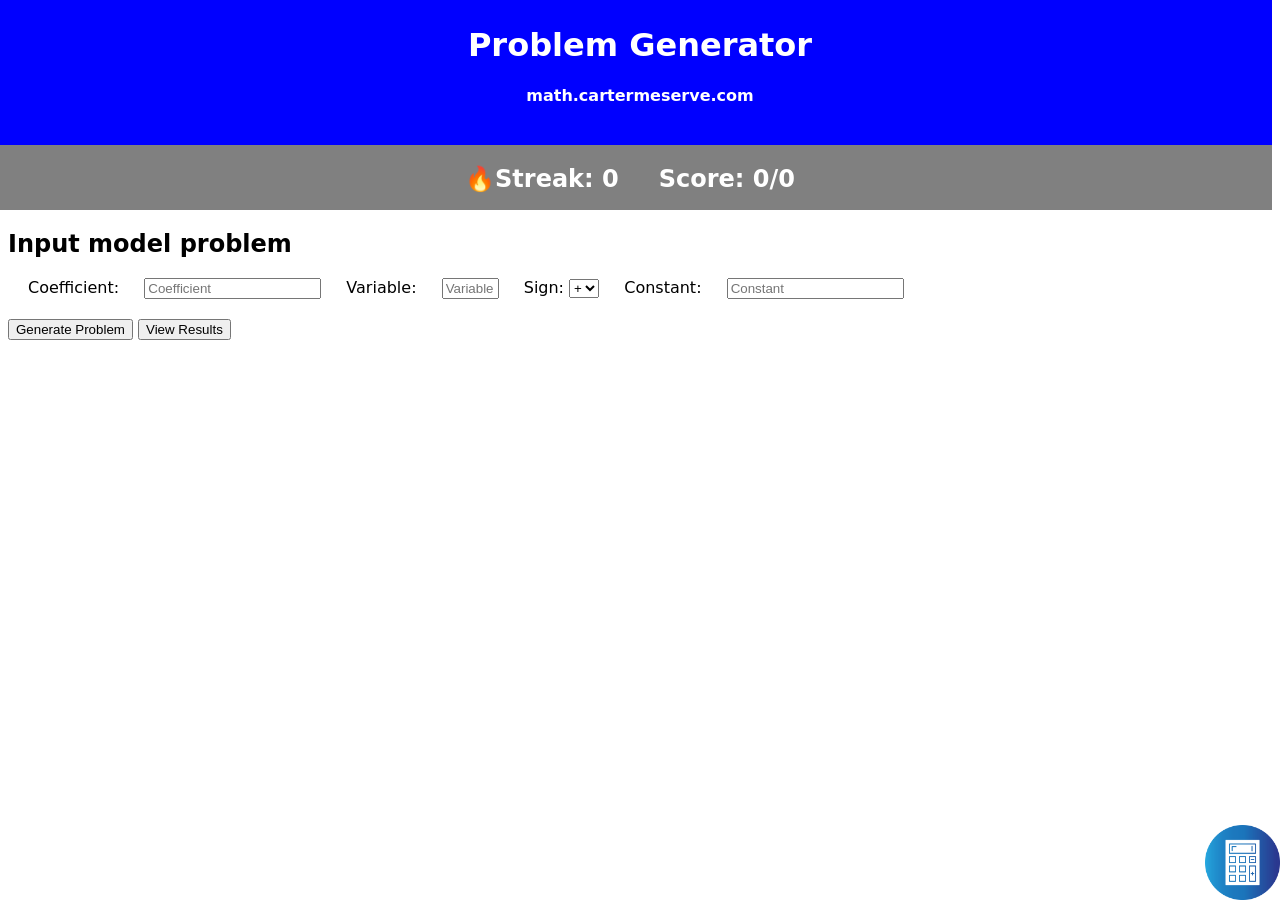
<file: index.html>
<!DOCTYPE html>
<html>
    <head>
        <meta charset="utf-8">
        <meta name="viewport" content="width=device-width, initial-scale=1">
        <link rel="stylesheet" href="styles.css">
        <title>Problem Generator</title>
        <script src="script.js" defer></script>
        
    </head>
    <body>
        
        <header>
            <br>
            <h1>Problem Generator</h1>
            <h4>math.cartermeserve.com</h4>
            <br>
        </header>

        <div id="scoreSection">
            <h2 id="streak">🔥Streak: 0</h2>
            <h2 id="score">Score: 0/0</h2>
        </div>

        <div id="inputSection">
            <h2>Input model problem</h2>

            <form target="_blank">
                <label for="username">Coefficient:</label>
                <input type="text" name="find_desc" placeholder="Coefficient" />
                <label for="username">Variable:</label>
                <input type="text" name="find_desc" placeholder="Variable (a-z)" size=5 />
                <label for="username">Sign:</label>
                <select name="cars" id="cars">
                    <option value="volvo">+</option>
                    <option value="saab">-</option>
                </select>
                <label for="username">Constant:</label>
                <input type="text" name="find_desc" placeholder="Constant" />
            </form>
            <button class="generate-button">Generate Problem</button>
            <button class="results-button">View Results</button>
            <!-- <h3>Your Problem: 2x + 9 = 12</h3> -->
            
        </div>

        <div id="problem-section">
        </div>

        <!-- <div class="problem" id="problemOne">
            <div class="text-left">
                <h3>Q U E S T I O N&nbsp&nbsp&nbspO N E</h2>
                <h1>5x + 10 = 30</h1>
                <p class="img-desc">Work out the problem on a piece of paper. Type your answer when you're done.</p> 
                <p class="img-desc"><strong>3 attempts left.</strong></p></p>
                <form>
                    <input placeholder="Your Answer" />
                    <button>Click Me!</button>
                </form>
            </div>
        </div> -->

        <!-- <div class="problem" id="problemTwo">
            <div class="text-left">
                <h3>Q U E S T I O N&nbsp&nbsp&nbspT W O</h2>
                <h1>5x + 10 = 30</h1>
                <p class="img-desc">Work out the problem on a piece of paper. Type your answer when you're done.</p> 
                <p class="img-desc"><strong>You answered correctly! The answer was x = 4.</strong></p></p>
                <form target="_blank" action="https://www.yelp.com/search?">
                    <input type="text" name="find_desc" placeholder="Your Answer" />
                    <input id="search-youtube" type="submit" value="Submit">
                </form>
            </div>
            <img src="check.webp" height="200" width="200"/>
        </div> -->

        <!-- <iframe id="calc" width="219" height="302" src="https://calculator-1.com/outdoor/?f=0433ff&r=000000" scrolling="no" frameborder="0"></iframe> -->

    </body>
</html>
</file>
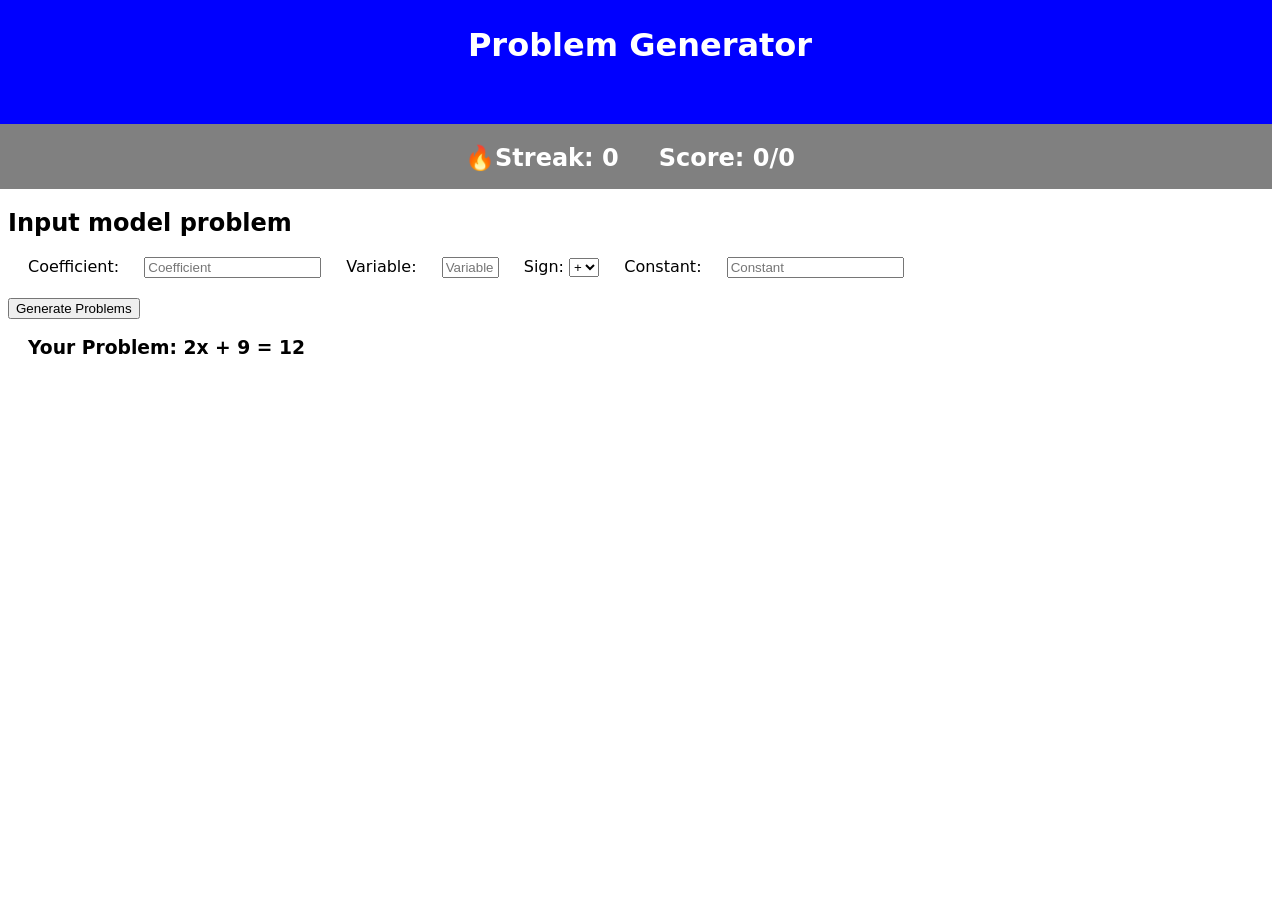
<file: index-2.html>
<!DOCTYPE html>
<html>
    <head>
        <meta charset="utf-8">
        <meta name="viewport" content="width=device-width, initial-scale=1">
        <link rel="stylesheet" href="styles.css">
        <title>Problem Generator</title>
        <script src="script.js" defer></script>
        
    </head>
    <body>
        
        <header>
            <br>
            <h1>Problem Generator</h1>
            <br>
            <br>
        </header>

        <div id="scoreSection">
            <h2 id="streak">🔥Streak: 0</h2>
            <h2 id="score">Score: 0/0</h2>
        </div>

        <div id="inputSection">
            <h2>Input model problem</h2>

            <form target="_blank">
                <label for="username">Coefficient:</label>
                <input type="text" name="find_desc" placeholder="Coefficient" />
                <label for="username">Variable:</label>
                <input type="text" name="find_desc" placeholder="Variable (a-z)" size=5 />
                <label for="username">Sign:</label>
                <select name="cars" id="cars">
                    <option value="volvo">+</option>
                    <option value="saab">-</option>
                </select>
                <label for="username">Constant:</label>
                <input type="text" name="find_desc" placeholder="Constant" />
            </form>
            <button class="generate-button">Generate Problems</button>
            <h3>Your Problem: 2x + 9 = 12</h3>
            
        </div>

        <!-- <div class="problem" id="problemOne">
            <div class="text-left">
                <h3>Q U E S T I O N&nbsp&nbsp&nbspO N E</h2>
                <h1>5x + 10 = 30</h1>
                <p class="img-desc">Work out the problem on a piece of paper. Type your answer when you're done.</p> 
                <p class="img-desc"><strong>3 attempts left.</strong></p></p>
                <form>
                    <input placeholder="Your Answer" />
                    <button>Click Me!</button>
                </form>
            </div>
        </div> -->

        <!-- <div class="problem" id="problemTwo">
            <div class="text-left">
                <h3>Q U E S T I O N&nbsp&nbsp&nbspT W O</h2>
                <h1>5x + 10 = 30</h1>
                <p class="img-desc">Work out the problem on a piece of paper. Type your answer when you're done.</p> 
                <p class="img-desc"><strong>You answered correctly! The answer was x = 4.</strong></p></p>
                <form target="_blank" action="https://www.yelp.com/search?">
                    <input type="text" name="find_desc" placeholder="Your Answer" />
                    <input id="search-youtube" type="submit" value="Submit">
                </form>
            </div>
            <img src="check.webp" height="200" width="200"/>
        </div> -->

    </body>
</html>
</file>
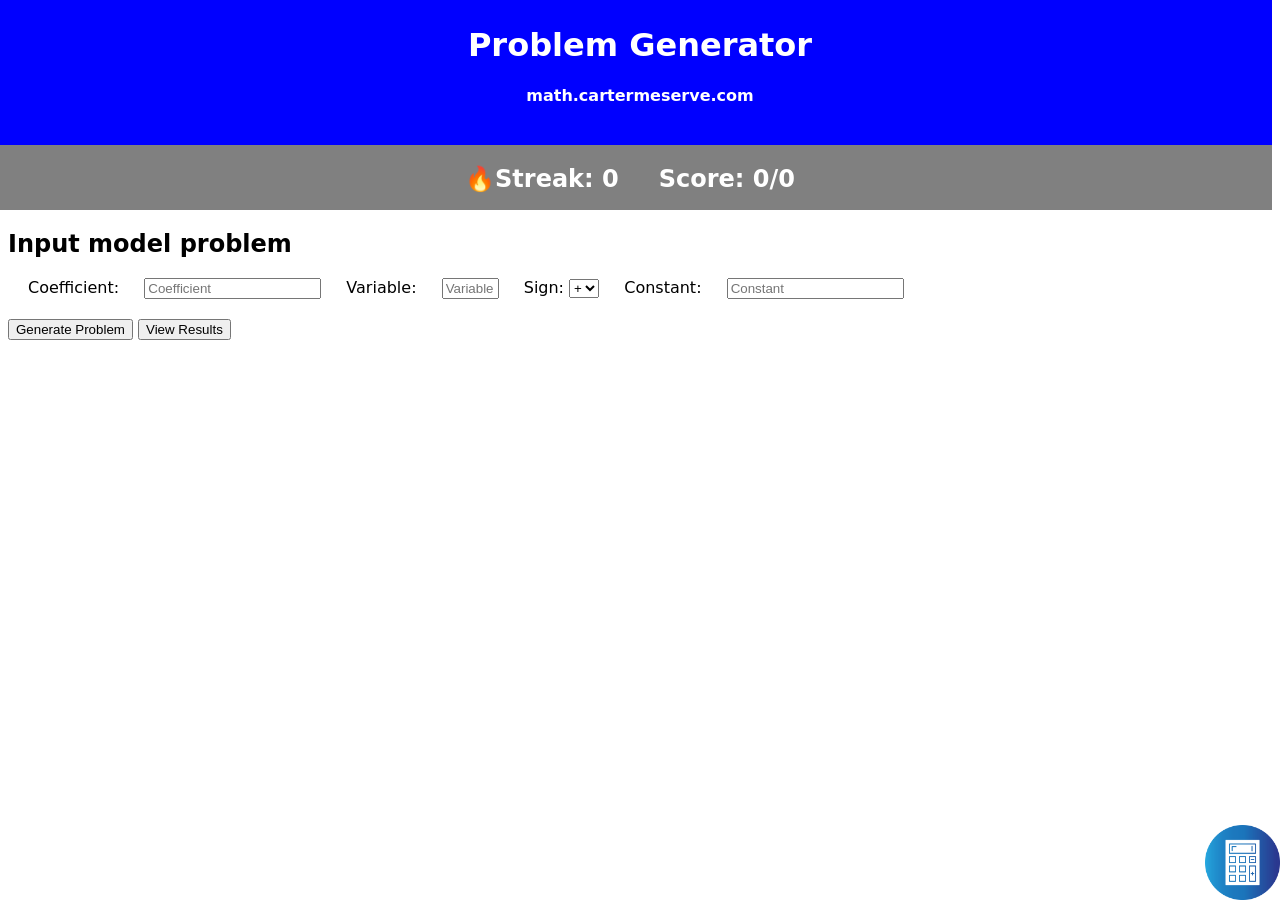
<file: index-3.html>
<!DOCTYPE html>
<html>
    <head>
        <meta charset="utf-8">
        <meta name="viewport" content="width=device-width, initial-scale=1">
        <link rel="stylesheet" href="styles.css">
        <title>Problem Generator</title>
        <script src="script.js" defer></script>
        
    </head>
    <body>
        
        <header>
            <br>
            <h1>Problem Generator</h1>
            <h4>math.cartermeserve.com</h4>
            <br>
        </header>

        <div id="scoreSection">
            <h2 id="streak">🔥Streak: 0</h2>
            <h2 id="score">Score: 0/0</h2>
        </div>

        <div id="inputSection">
            <h2>Input model problem</h2>

            <form target="_blank">
                <label for="username">Coefficient:</label>
                <input type="text" name="find_desc" placeholder="Coefficient" />
                <label for="username">Variable:</label>
                <input type="text" name="find_desc" placeholder="Variable (a-z)" size=5 />
                <label for="username">Sign:</label>
                <select name="cars" id="cars">
                    <option value="volvo">+</option>
                    <option value="saab">-</option>
                </select>
                <label for="username">Constant:</label>
                <input type="text" name="find_desc" placeholder="Constant" />
            </form>
            <button class="generate-button">Generate Problem</button>
            <button class="results-button">View Results</button>
            <!-- <h3>Your Problem: 2x + 9 = 12</h3> -->
            
        </div>

        <div id="problem-section">
        </div>

        <!-- <div class="problem" id="problemOne">
            <div class="text-left">
                <h3>Q U E S T I O N&nbsp&nbsp&nbspO N E</h2>
                <h1>5x + 10 = 30</h1>
                <p class="img-desc">Work out the problem on a piece of paper. Type your answer when you're done.</p> 
                <p class="img-desc"><strong>3 attempts left.</strong></p></p>
                <form>
                    <input placeholder="Your Answer" />
                    <button>Click Me!</button>
                </form>
            </div>
        </div> -->

        <!-- <div class="problem" id="problemTwo">
            <div class="text-left">
                <h3>Q U E S T I O N&nbsp&nbsp&nbspT W O</h2>
                <h1>5x + 10 = 30</h1>
                <p class="img-desc">Work out the problem on a piece of paper. Type your answer when you're done.</p> 
                <p class="img-desc"><strong>You answered correctly! The answer was x = 4.</strong></p></p>
                <form target="_blank" action="https://www.yelp.com/search?">
                    <input type="text" name="find_desc" placeholder="Your Answer" />
                    <input id="search-youtube" type="submit" value="Submit">
                </form>
            </div>
            <img src="check.webp" height="200" width="200"/>
        </div> -->

        <!-- <iframe id="calc" width="219" height="302" src="https://calculator-1.com/outdoor/?f=0433ff&r=000000" scrolling="no" frameborder="0"></iframe> -->

    </body>
</html>
</file>
<file: styles.css>
* {
    box-sizing: border-box;
}
  
body {
    background-color: white;
    font-family: system-ui;
}

header {
    background-color: blue;
    color: white;
    margin-top: -22px;
    text-align: center;
    font-family: system-ui;
    /* justify-content: center; */
    margin-left: -20px;
}

header h1, h4 {
    margin-left: 20px;
}

#scoreSection {
    display: flex;
    height: 65px;
    justify-content: center;
    position: sticky;
    top: 0;
    font-family: system-ui;
    background-color: gray;
    margin-left: -20px;
}

#scoreSection h2 {
    margin-left: 20px;
    margin-right:20px;
    color: white;
}

.attempts-font-weight {
    font-weight: 1000px;
}

.problem {
    display: flex;
    /* margin-left: 100px; */
    min-height: 200px;
    background-color: blueviolet;
    color: white;
    border-radius: 25px;
}

/* #problemOne {
    background-color: blueviolet;
    color: white;
} */

#problemTwo {
    background-color: green;
    color: white;
}

.problem {
    /* margin-left: -20px; */
    margin-bottom: 10px;
    width: 285px;
}

.problem h1, h3, p, label, input {
    margin-left: 20px;
    margin-bottom: 20px;
}

.problem h1 {
    font-family: 'Times New Roman';
}

img {
    margin-left: 25px;
    margin-top: 25px;
}

#results {
    background-color: black;
    color: white;
    margin-left: -20px;
    margin-bottom: 10px;
    padding-top: 10px;
}

#results h1, h3, p, label, input {
    margin-left: 20px;
    margin-bottom: 20px;
}

#problem-section {
    display: flex;
    flex-wrap: wrap;
    flex-direction: row;
    gap: 10px;
    width: 100%;
}

#calc-icon, #calc-div {
    position: fixed;
    bottom: 0;
    right: 0;
}

#calc-div {
    display: flex;
    flex-direction: column;
}
</file>
